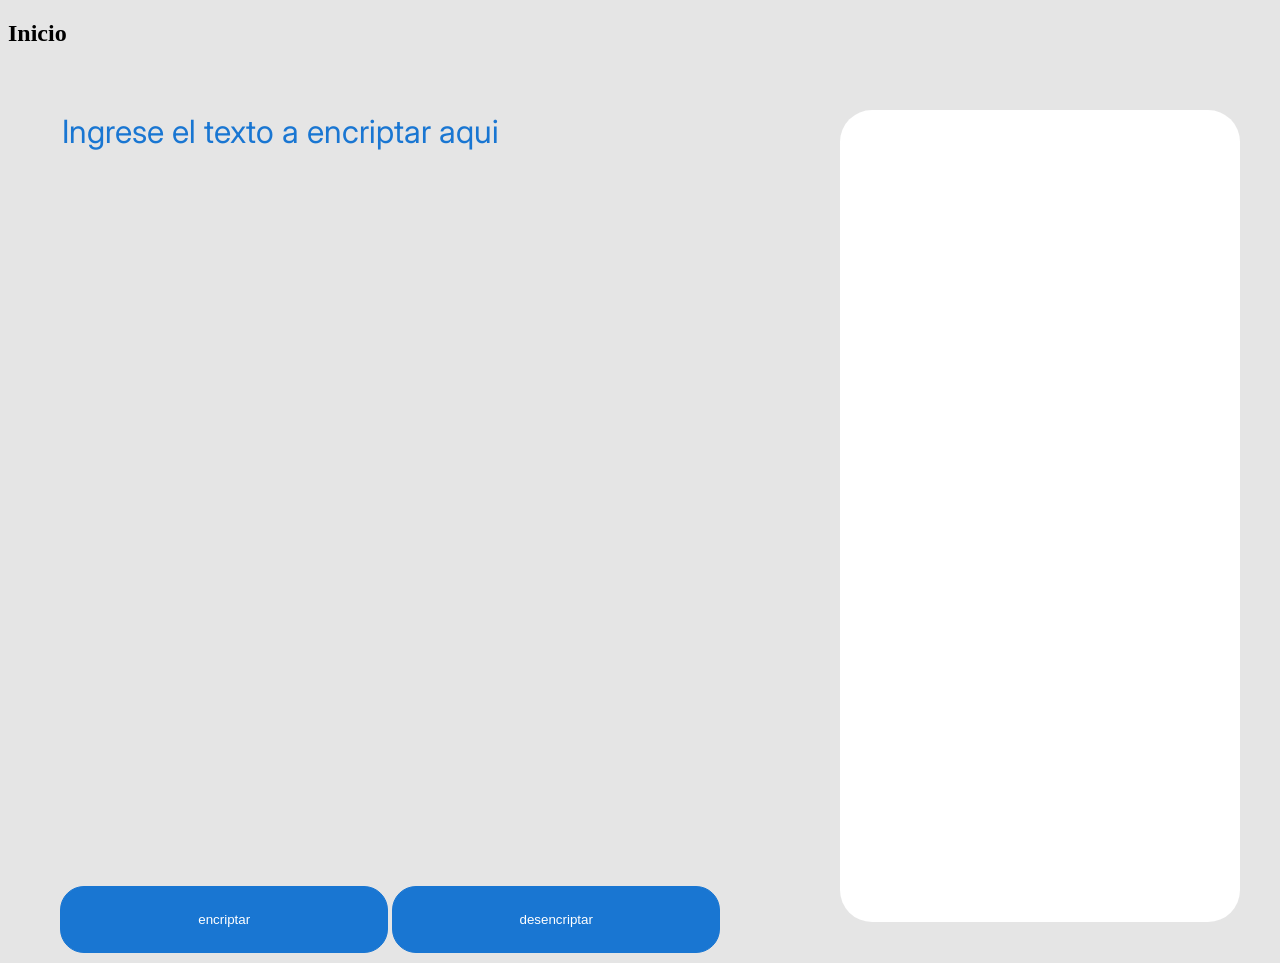
<file: encriptador.html>
<!DOCTYPE html>
<html lang="en">
<head>
    <meta charset="UTF-8">
    <meta name="viewport" content="width=device-width, initial-scale=1.0">
    <title>Document</title>
    <link rel="stylesheet" href="/encriptador.css">
    <link rel="preconnect" href="https://fonts.googleapis.com">
    <link rel="preconnect" href="https://fonts.gstatic.com" crossorigin>
    <link href="https://fonts.googleapis.com/css2?family=Inter&display=swap" rel="stylesheet">
</head>
<body>
    <header>
        <nav>
            <h2><a class="inicio" href="/index.html">Inicio</a></h2>
        </nav>
    </header>
    <main class="container">
        <section class="formulario">
            <form onsubmit="evitar(e)" action="">
                <textarea id="mensaje" rows=“4” cols=“50”>Ingrese el texto a encriptar aqui</textarea>
                <button type="button" onclick="leermensaje()">encriptar</button>
                <button type="button" onclick="desencriptar()">desencriptar</button>
            </form>
            <div class="mensaje">
                <p id="mensajeEncriptado"></p>
            </div>
        </section>
        
        


    </main>
    <script src="/encriptador.js"></script>
</body>
</html>
</file>
<file: encriptador.css>
html{
    background-color: #E5E5E5;
}

header nav:hover{
    color: #1976D2 ;
    cursor: pointer;
}

.inicio{
    text-decoration: none;
    color:inherit;
}

.container{
    justify-content: space-between;
}

.formulario{
    
    display: flex;
    width: 100%;
    flex-wrap: wrap;
    margin: 5% 10% 10px 10px;
    justify-content: space-around;

}

form{
    width: 55%;
}


textarea{
    background-color: #E5E5E5;
    font-family: 'Inter', sans-serif;
    font-size: 32px;
    color: #1976D2;
   /*  outline: none; */
    width: 100%;
    height: 768px;
    resize: none; /* Permite cambiar el tamaño en ambas direcciones /  */
    overflow: hidden;
    border: none;
    outline: none;
    
    
    
}
#mensajeEncriptado{
    width: 100%;
}

.mensaje{
    display: flex;
    flex-direction: row;
    text-align: justify;
    width: 400px;
    height: 812px;
    background-color: white;
    border-radius: 32px;

}

.sinTexto{
    display: flex;
    flex-direction: column;
    margin-top: 200px;
    /* align-content: space-between; */
    align-items: center;
}

button{
    width: 328px;
    height: 67px;
    border-radius: 24px;
    cursor: pointer;
    border: 1px solid #1976D2 ;
    background-color: #1976D2;
    color: white;
    transition: 0.3s;
}

button:active{
    scale: 1.05;
}
</file>
